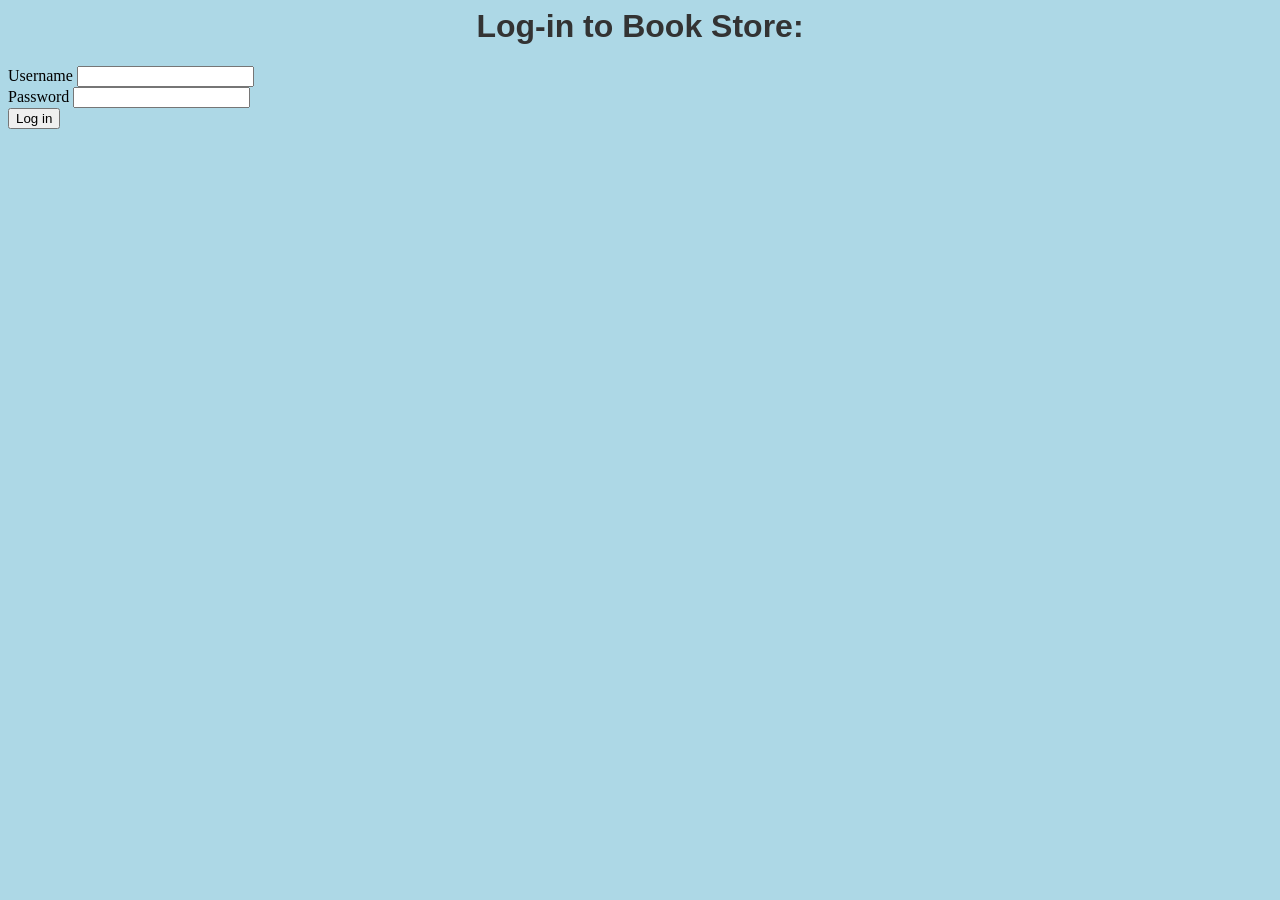
<file: templates/login_form.html>
<html>
    <head>
        <title>
            Book Store
        </title>
        <link rel="stylesheet" href="/static/styles.css">
    </head>
    <body>
        <main>

            <h1>Log-in to Book Store:</h1>

            <form  method="POST" action="/sessions">
                <label for="username">Username</label>
                <input type="text" id="username" name="username" required><br>

                <label for="password">Password</label>
                <input type="text" id="password" name="password" required><br>

                <button type="submit">Log in</button>
            </form> 

        </main>
    </body>
</html>
</file>
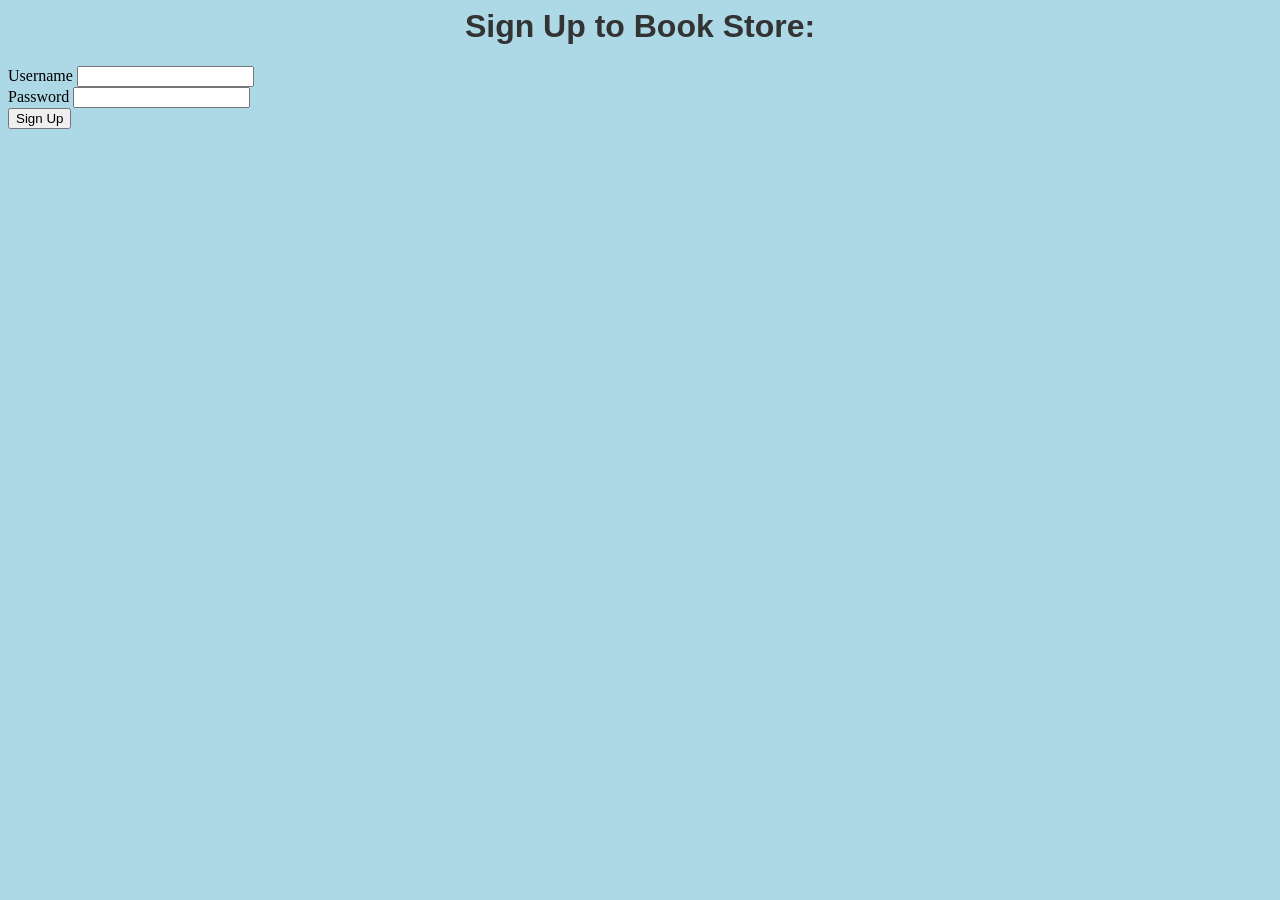
<file: templates/signup_form.html>
<html>
    <head>
        <title>
            Book Store
        </title>
        <link rel="stylesheet" href="/static/styles.css">
    </head>
    <body>
        <main>

            <h1>Sign Up to Book Store:</h1>

            <form  method="POST" action="/users">
                <label for="username">Username</label>
                <input type="text" id="username" name="username" required><br>

                <label for="password">Password</label>
                <input type="text" id="password" name="password" required><br>

                <button type="submit">Sign Up</button>
            </form> 

        </main>
    </body>
</html>
</file>
<file: static/styles.css>
body {
  background-color: lightblue;
}

h1 {
  font-weight: bold;
  font-family: Helvetica;
  text-align: center;
  color: #333333;
}

ul {
    border: 3px solid red;
    font-size: 18px;
    font-family: Helvetica;
    line-height: 1.6;
    border-radius: 8px;
}

p {
  font-weight: bold;
  font-family: Helvetica;
}

.book-title {
  font-style: italic;
}

img {
  border: 2px solid black;
  border-radius: 8px;
}
</file>
